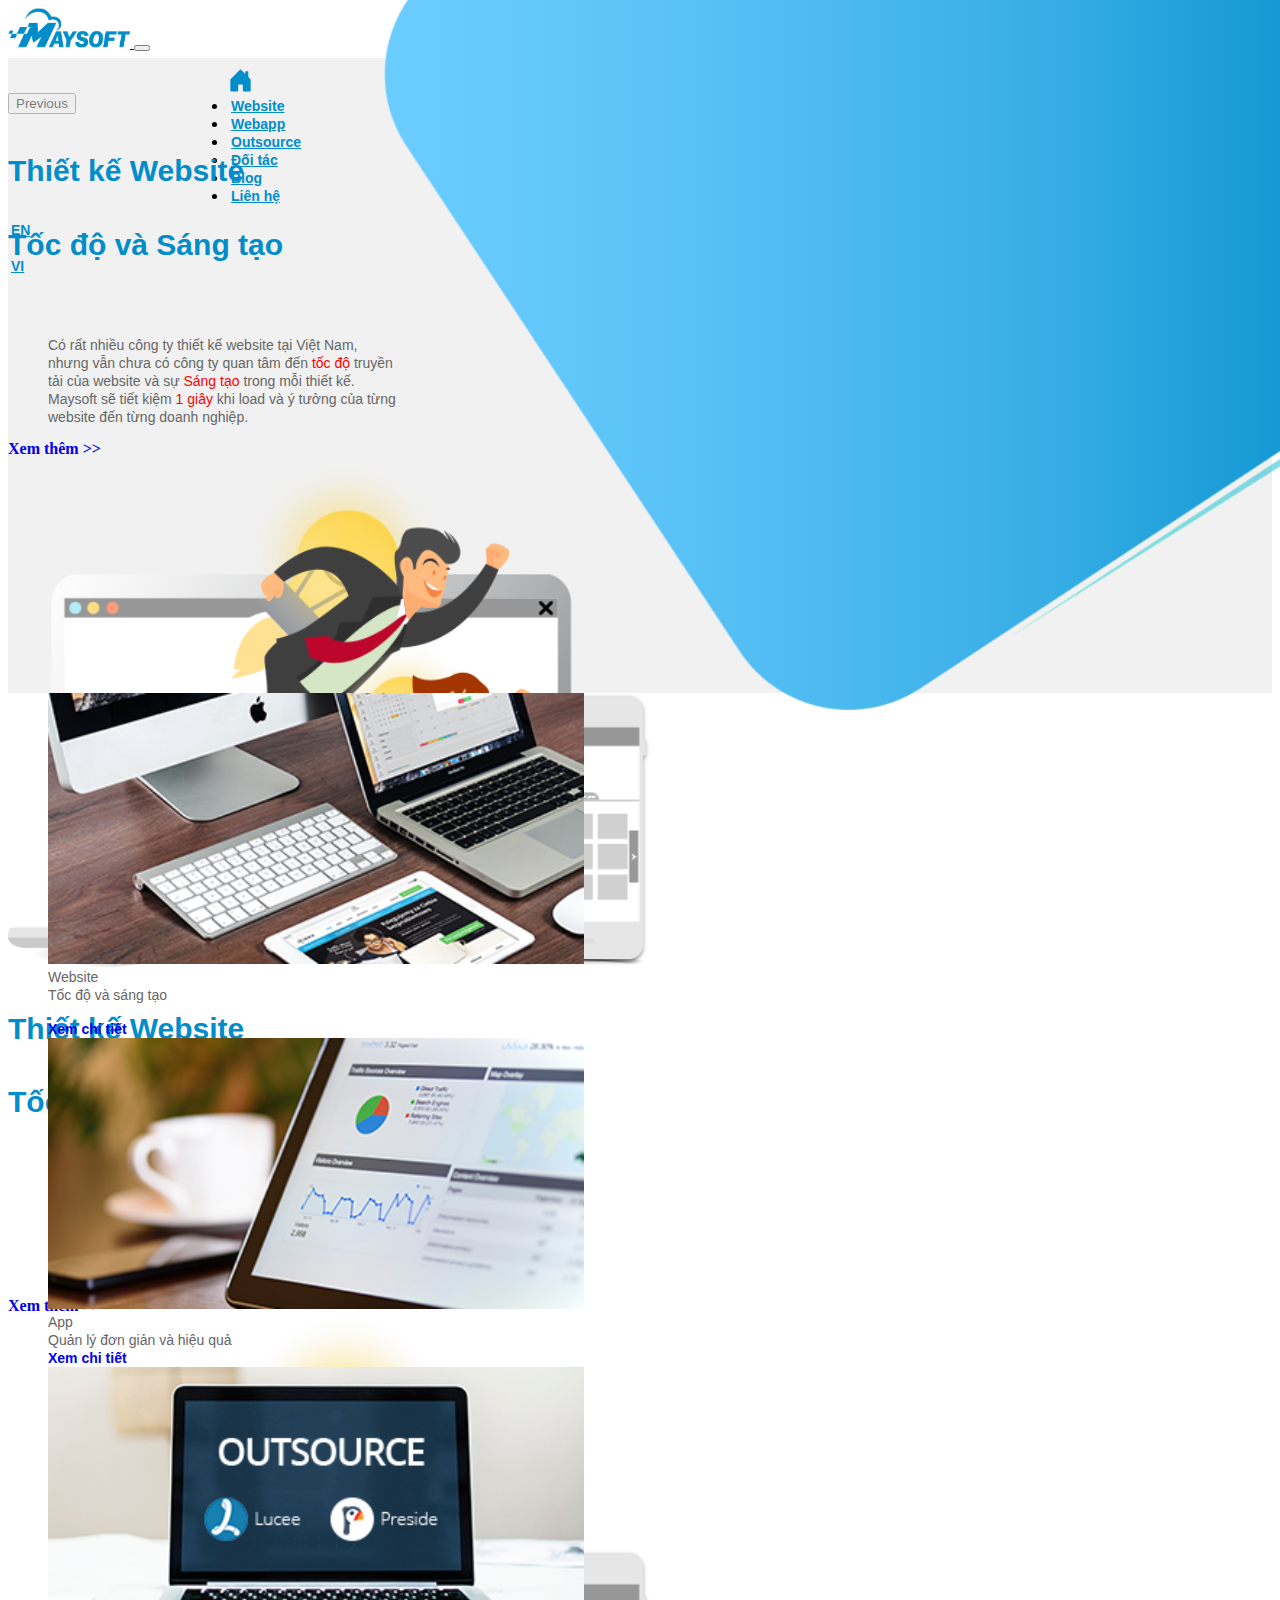
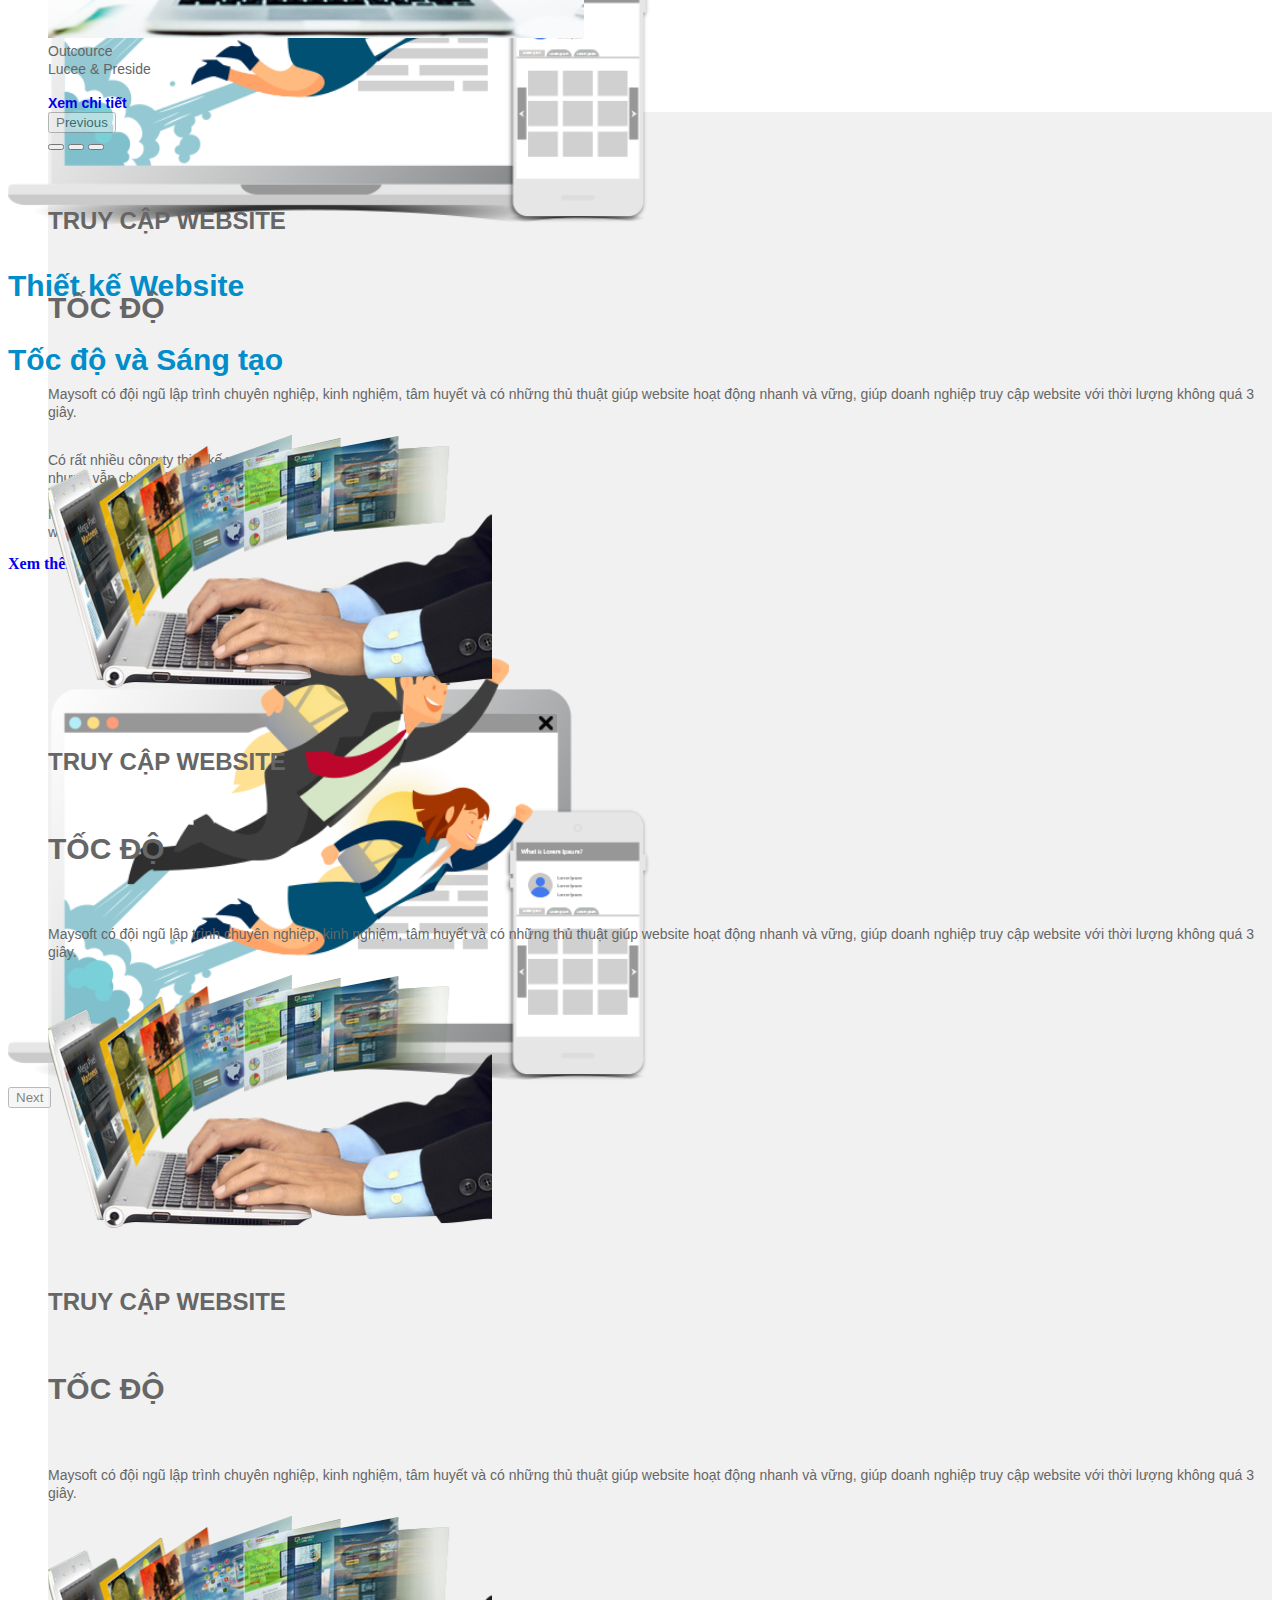
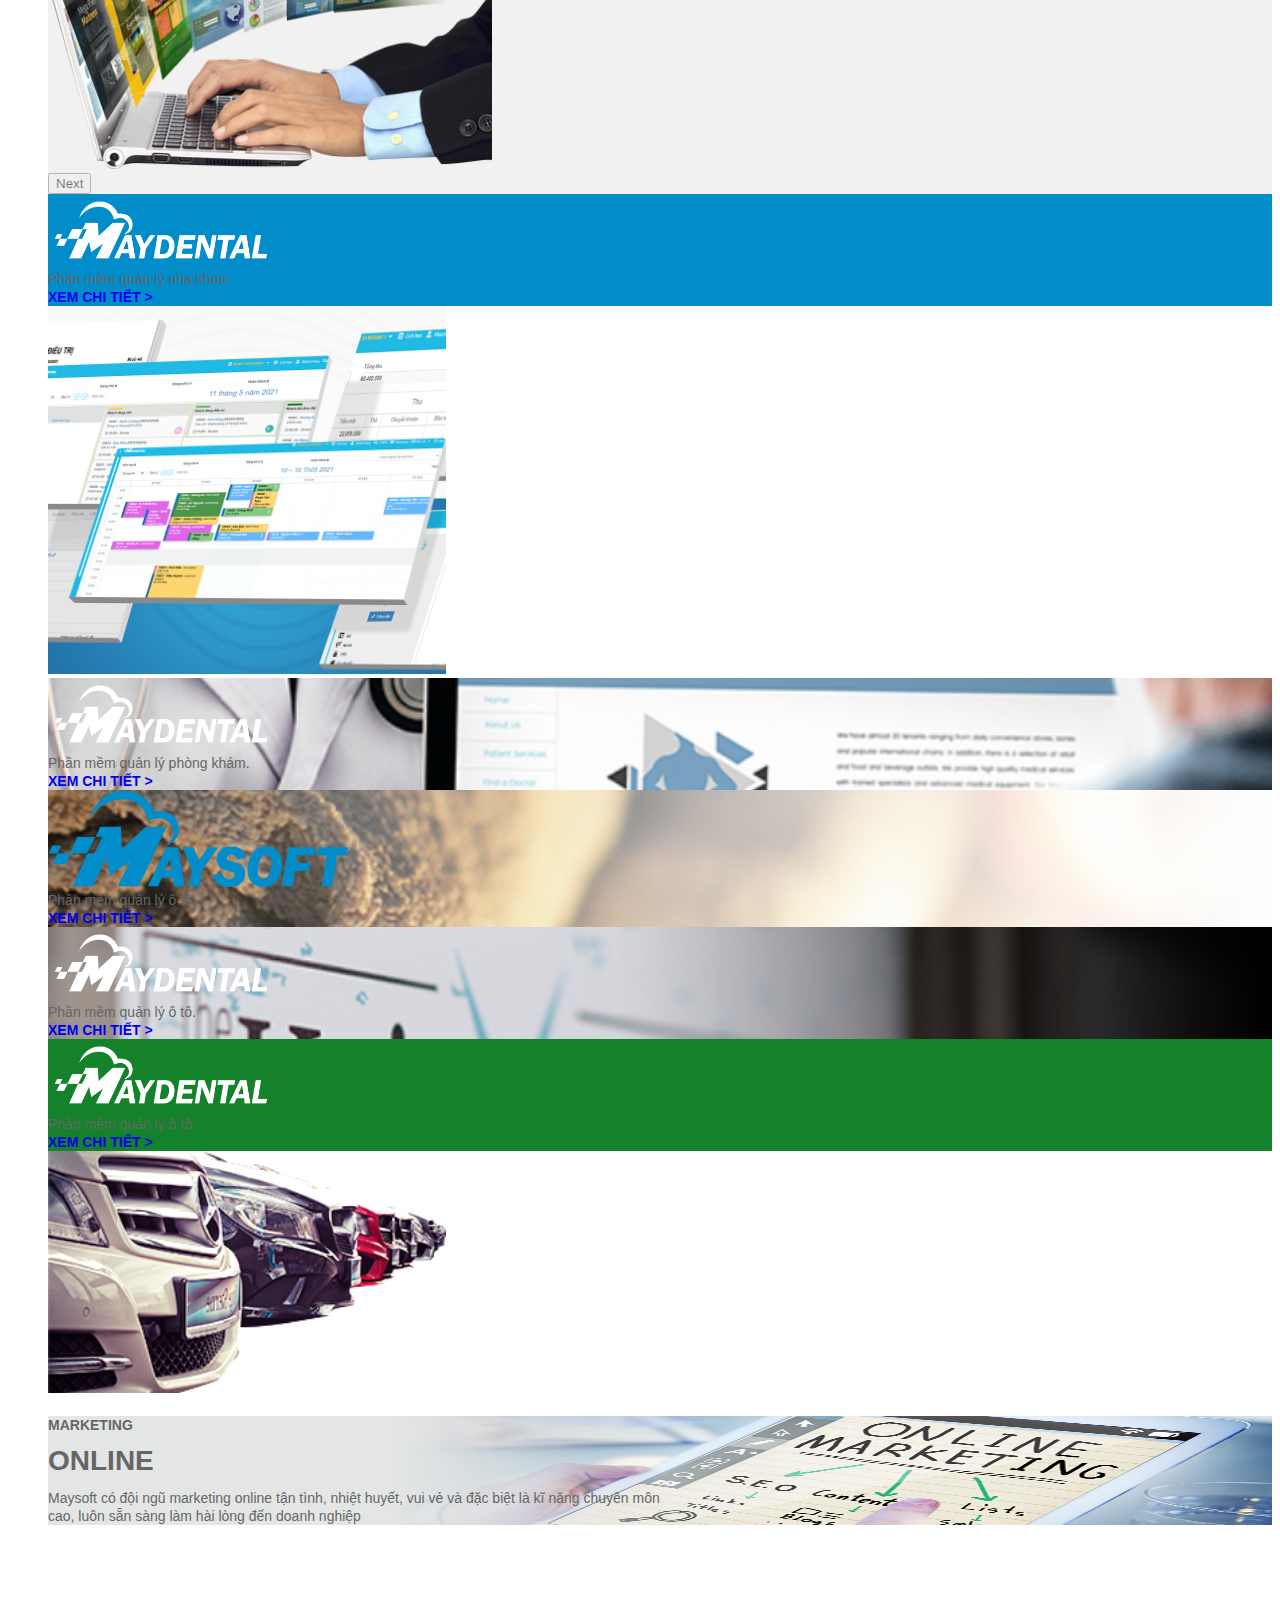
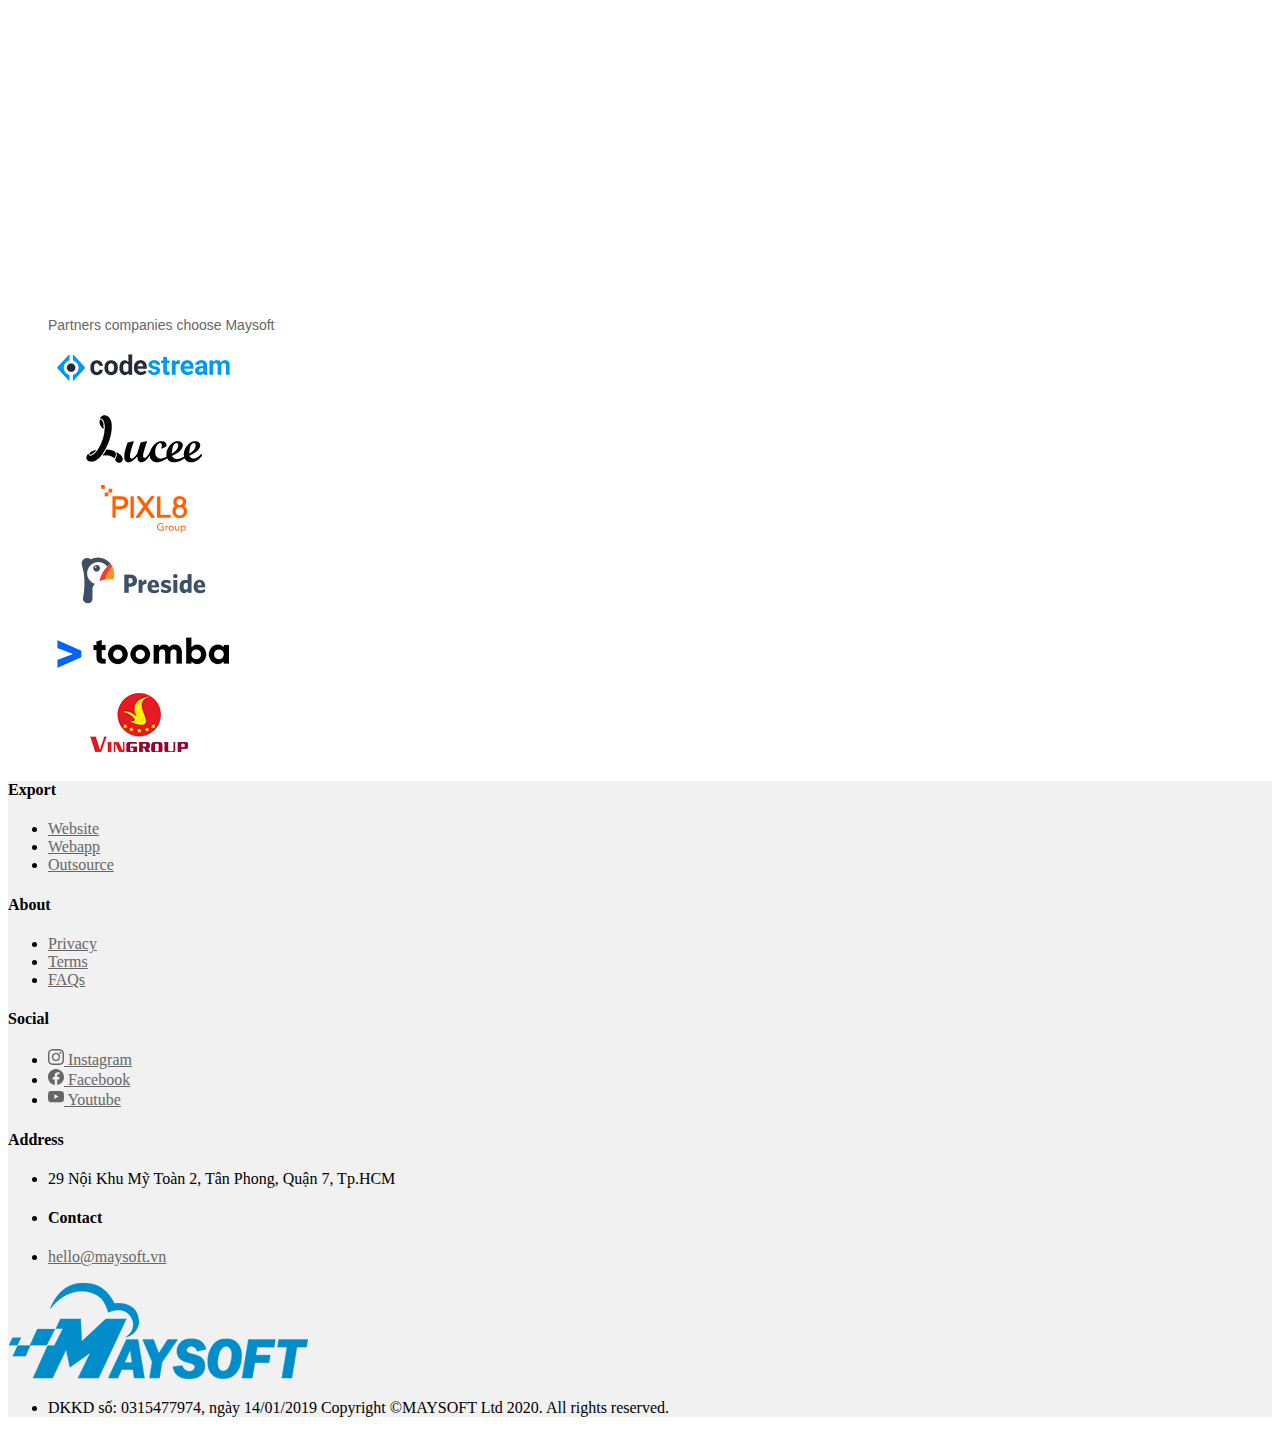
<file: VersionRootMS/index.html>
<!DOCTYPE html>
<html>

<head>
	<meta charset="utf-8" />
	<meta http-equiv="X-UA-Compatible" content="IE=edge" />
	<meta name="viewport" content="width=device-width, initial-scale=1.0">
	<title>Maysoft</title>

	<!-- Required meta tags -->
	<meta charset="utf-8">
	<meta name="viewport" content="width=device-width, initial-scale=1">

	<!-- Bootstrap CSS -->
	<link href="https://cdn.jsdelivr.net/npm/bootstrap@5.0.2/dist/css/bootstrap.min.css" rel="stylesheet"
		integrity="sha384-EVSTQN3/azprG1Anm3QDgpJLIm9Nao0Yz1ztcQTwFspd3yD65VohhpuuCOmLASjC" crossorigin="anonymous">
	<!--Js-->
	<script src="https://cdn.jsdelivr.net/npm/@popperjs/core@2.9.2/dist/umd/popper.min.js"
		integrity="sha384-IQsoLXl5PILFhosVNubq5LC7Qb9DXgDA9i+tQ8Zj3iwWAwPtgFTxbJ8NT4GN1R8p"
		crossorigin="anonymous"></script>
	<script src="https://cdn.jsdelivr.net/npm/bootstrap@5.0.2/dist/js/bootstrap.min.js"
		integrity="sha384-cVKIPhGWiC2Al4u+LWgxfKTRIcfu0JTxR+EQDz/bgldoEyl4H0zUF0QKbrJ0EcQF"
		crossorigin="anonymous"></script>


	<!--css simple>-->
	<link rel="stylesheet" href="styles.css">

</head>

<body>

	<!-- <script>
		// When the user scrolls down 50px from the top of the document, resize the header's font size
		window.onscroll = function () { scrollFunction() };

		function scrollFunction() {
			if (document.body.scrollTop > 50 || document.documentElement.scrollTop > 50) {
				document.getElementsByClassName("height-header").style.height = "50px";
			} else {
				document.getElementsByClassName("height-header").style.height = "80px";
			}
		}
	</script> -->

	<!-- Nav-bar-header -->
	<nav class="navbar navbar-expand-lg fixed-top navbar-light bg-header height-header">
		<div class="container h-100 header">
			<!-- logo -->
			<a class="navbar-brand" href="#">
				<img height="40px" src="./assets/images/LOGO.png">
			</a>
			<!-- toggle button -->
			<button class="navbar-toggler h-100" type="button" data-bs-toggle="collapse"
				data-bs-target="#navbarTogglerDemo03" aria-controls="navbarTogglerDemo03" aria-expanded="false"
				aria-label="Toggle navigation">
				<span class="navbar-toggler-icon h-100"></span>
			</button>
			<!-- RESPONSIVE -->
			<div class="navbar-collapse flex-lg-row flex-md-column justify-content-lg-between collapse bg-menu h-100"
				id="navbarTogglerDemo03">
				<!-- MENU ITEM LEFT-->
				<ul class="navbar-nav padding-left-nav h-100">
					<a class="home-button d-flex align-items-center px-3" href="#">
						<svg xmlns="http://www.w3.org/2000/svg" fill="currentColor" class="bi bi-house-door-fill h-100"
							width="25px" viewBox="0 0 16 16">
							<path
								d="M6.5 14.5v-3.505c0-.245.25-.495.5-.495h2c.25 0 .5.25.5.5v3.5a.5.5 0 0 0 .5.5h4a.5.5 0 0 0 .5-.5v-7a.5.5 0 0 0-.146-.354L13 5.793V2.5a.5.5 0 0 0-.5-.5h-1a.5.5 0 0 0-.5.5v1.293L8.354 1.146a.5.5 0 0 0-.708 0l-6 6A.5.5 0 0 0 1.5 7.5v7a.5.5 0 0 0 .5.5h4a.5.5 0 0 0 .5-.5z" />
						</svg>
					</a>

					<li class="nav-item d-flex align-items-center">
						<a href="#" class="nav-link float-end px-3 nav-mennu">Website</a>
					</li>
					<li class="nav-item d-flex align-items-center">
						<a href="#" class="nav-link float-end px-3 nav-mennu">Webapp</a>
					</li>
					<li class="nav-item d-flex align-items-center">
						<a href="#" class="nav-link float-end px-3 nav-mennu">Outsource</a>
					</li>
					<li class="nav-item d-flex align-items-center">
						<a href="#" class="nav-link float-end px-3 nav-mennu">Đối tác</a>
					</li>
					<li class="nav-item d-flex align-items-center">
						<a href="#" class="nav-link float-end px-3 nav-mennu">Blog</a>
					</li>
					<li class="nav-item d-flex align-items-center">
						<a href="#" class="nav-link float-end px-3 nav-mennu">Liên hệ</a>
					</li>
				</ul>

				<!-- MENU ITEM RIGHT -->
				<div class="d-flex float-end mx-5">
					<div class="nav-item mx-1">
						<a href="#" class="nav-link swap-language" aria-current="page">EN</a> </a>
					</div>
					<div class="vartical-line"></div>
					<div class="nav-item mx-1">
						<a href="#" class="nav-link swap-language">VI</a>
					</div>
					<!-- </div> -->
				</div>
			</div>
		</div>
	</nav>

	<!-- header bg image -->
	<div class="bg-image-header float-end">
	</div>

	<!-- top slide -->
	<div class="top-slider">
		<div class="container d-flex">
			<div class="d-flex align-items-center">
				<button class="carousel-control-prev opacity icon-back-next pe-5" type="button"
					data-bs-target="#carouselExampleInterval" data-bs-slide="prev">
					<span class="carousel-control-prev-icon btn_back hover-icon" aria-hidden="true"></span>
					<span class="visually-hidden">Previous</span>
				</button>
			</div>
			<div id="carouselExampleInterval" class="carousel slide py-5" data-bs-ride="carousel">
				<div class="carousel-inner">
					<div class="carousel-item active" data-bs-interval="10000">
						<div class="row px-5">
							<div
								class="col-xl-5 col-lg-6 col-md-6 col-sm-12 col-12 width-slider d-flex align-items-center">
								<div class="text-slider">
									<div class="title">
										<h4>Thiết kế Website</h4>
										<h4>Tốc độ và Sáng tạo</h4>
									</div>
									<div class="content">
										<p style="width: 350px;">Có rất nhiều công ty thiết kế website tại Việt
											Nam,
											nhưng vẫn chưa có công ty quan tâm đến <span class="color-red">tốc
												độ</span>
											truyền tải của website và sự <span class="color-red">Sáng tạo</span>
											trong mỗi thiết
											kế. Maysoft sẽ tiết kiệm <span class="color-red">1 giây</span> khi
											load và ý
											tưởng của từng website đến từng doanh nghiệp.</p>
									</div>
									<div class="float-end">
										<a href="#" class="text-decoration">Xem thêm >></a>
									</div>
								</div>
							</div>
							<div class="col-xl-7 col-lg-6 col-md-6 col-sm-12 col-12 width-slider">
								<img class="img-fluid h-100 d-block w-100" src="assets/images/Banner.png">
							</div>
						</div>
					</div>
					<div class="carousel-item" data-bs-interval="2000">
						<div class="row px-5">
							<div
								class="col-xl-5 col-lg-6 col-md-6 col-sm-12 col-12 width-slider d-flex align-items-center">
								<div class="text-slider">
									<div class="title">
										<h4>Thiết kế Website</h4>
										<h4>Tốc độ và Sáng tạo</h4>
									</div>
									<div class="content">
										<p style="width: 350px;">Có rất nhiều công ty thiết kế website tại Việt
											Nam,
											nhưng vẫn chưa có công ty quan tâm đến <span class="color-red">tốc
												độ</span>
											truyền tải của website và sự <span class="color-red">Sáng tạo</span>
											trong mỗi thiết
											kế. Maysoft sẽ tiết kiệm <span class="color-red">1 giây</span> khi
											load và ý
											tưởng của từng website đến từng doanh nghiệp.</p>
									</div>
									<div class="float-end">
										<a href="#" class="text-decoration">Xem thêm >></a>
									</div>
								</div>
							</div>
							<div class="col-xl-7 col-lg-6 col-md-6 col-sm-12 col-12 width-slider">
								<img class="img-fluid h-100 d-block w-100" src="assets/images/Banner.png">
							</div>
						</div>
					</div>
					<div class="carousel-item">
						<div class="row px-5">
							<div
								class="col-xl-5 col-lg-6 col-md-6 col-sm-12 col-12 width-slider d-flex align-items-center">
								<div class="text-slider">
									<div class="title">
										<h4>Thiết kế Website</h4>
										<h4>Tốc độ và Sáng tạo</h4>
									</div>
									<div class="content">
										<p style="width: 350px;">Có rất nhiều công ty thiết kế website tại Việt
											Nam,
											nhưng vẫn chưa có công ty quan tâm đến <span class="color-red">tốc
												độ</span>
											truyền tải của website và sự <span class="color-red">Sáng tạo</span>
											trong mỗi thiết
											kế. Maysoft sẽ tiết kiệm <span class="color-red">1 giây</span> khi
											load và ý
											tưởng của từng website đến từng doanh nghiệp.</p>
									</div>
									<div class="float-end">
										<a href="#" class="text-decoration">Xem thêm >></a>
									</div>
								</div>
							</div>
							<div class="col-xl-7 col-lg-6 col-md-6 col-sm-12 col-12 width-slider">
								<img class="img-fluid h-100 d-block w-100" src="assets/images/Banner.png">
							</div>
						</div>
					</div>
				</div>
			</div>
			<div class="d-flex align-items-center">
				<button class="carousel-control-next opacity icon-back-next ps-5" type="button"
					data-bs-target="#carouselExampleInterval" data-bs-slide="next">
					<span class="carousel-control-next-icon btn_next hover-icon" aria-hidden="true"></span>
					<span class="visually-hidden">Next</span>
				</button>
			</div>
		</div>
	</div>

	<!-- main-contents -->
	<div class="content">
		<div class="container">
			<!-- header panel -->
			<div class="container">
				<div class="row pb-5">
					<div class="col-xl-4 col-lg-4 col-md-4 col-sm-12 col-12 pt-5">
						<div>
							<div class="pb-2">
								<img class="img-fluid" src="assets/images/thumbnail01.png">
							</div>
							<div>
								<div>Website</div>
								<div>Tốc độ và sáng tạo</div>
							</div>
							<div class="padding-top-45">
								<a href="#" class="text-decoration ">Xem chi tiết</a>
							</div>
						</div>

					</div>
					<div class="col-xl-4 col-lg-4 col-md-4 col-sm-12 col-12 pt-5">
						<div>
							<div class="pb-2">
								<img class="img-fluid" src="assets/images/thumbnail02.png">
							</div>
							<div>
								<div>App</div>
								<div>Quản lý đơn giản và hiệu quả</div>
							</div>
							<div class="pt-3">
								<a href="#" class="text-decoration ">Xem chi tiết</a>
							</div>
						</div>

					</div>
					<div class="col-xl-4 col-lg-4 col-md-4 col-sm-12 col-12 pt-5">
						<div>
							<div class="pb-2">
								<img class="img-fluid" src="assets/images/thumbnail03.png">
							</div>
							<div>
								<div>Outcource</div>
								<div>Lucee & Preside</div>
							</div>
							<div class="padding-top-45">
								<a href="#" class="text-decoration ">Xem chi tiết</a>
							</div>
						</div>
					</div>
				</div>
			</div>

			<!-- body slide -->
			<div class="bg-full-width">
				<div class="container d-flex">
					<div class="d-flex align-items-center">
						<button class="carousel-control-prev opacity icon-back-next pe-5" type="button"
							data-bs-target="#carouselExampleCaptions" data-bs-slide="prev">
							<span class="carousel-control-prev-icon btn_back hover-icon" aria-hidden="true"></span>
							<span class="visually-hidden">Previous</span>
						</button>
					</div>
					<div id="carouselExampleCaptions" class="carousel slide bg-full-width py-5" data-bs-ride="carousel">
						<div class="carousel-indicators">
							<button type="button" data-bs-target="#carouselExampleCaptions" data-bs-slide-to="0" class="active" aria-current="true" aria-label="Slide 1"></button>
							<button type="button" data-bs-target="#carouselExampleCaptions" data-bs-slide-to="1" aria-label="Slide 2"></button>
							<button type="button" data-bs-target="#carouselExampleCaptions" data-bs-slide-to="2" aria-label="Slide 3"></button>
						  </div>
						<div class="carousel-inner">
							<div class="carousel-item active" data-bs-interval="10000">
								<div class="row">
									<div class="col-xl-6 col-lg-6 col-md-6 col-sm-12 col-12 py-5 width-slider">
										<h6 class="title-text-small" class="title-text-small">TRUY CẬP WEBSITE</h6>
										<h4 class="title-text-big" class="title-text-big">TỐC ĐỘ</h4>
										<div>
											<p class="content-slider-body" class="content-slider-body">Maysoft có đội ngũ lập trình chuyên nghiệp, kinh nghiệm, tâm huyết và
												có những thủ thuật giúp website hoạt động nhanh và vững, giúp doanh
												nghiệp
												truy
												cập website với thời lượng không quá 3 giây.</p>
										</div>
									</div>
									<div class="col-xl-6 col-lg-6 col-md-6 col-sm-12 col-12 width-slider">
										<img src="assets/images/banner_body.png" class="d-block w-100 h-100" alt="...">
									</div>
								</div>
							</div>
							<div class="carousel-item" data-bs-interval="2000">
								<div class="row">
									<div class="col-xl-6 col-lg-6 col-md-6 col-sm-12 col-12 py-5 width-slider">
										<h6 class="title-text-small">TRUY CẬP WEBSITE</h6>
										<h4 class="title-text-big">TỐC ĐỘ</h4>
										<div>
											<p class="content-slider-body">Maysoft có đội ngũ lập trình chuyên nghiệp, kinh nghiệm, tâm huyết và
												có những thủ thuật giúp website hoạt động nhanh và vững, giúp doanh
												nghiệp
												truy
												cập website với thời lượng không quá 3 giây.</p>
										</div>
									</div>
									<div class="col-xl-6 col-lg-6 col-md-6 col-sm-12 col-12 width-slider">
										<img src="assets/images/banner_body.png" class="d-block w-100 h-100" alt="...">
									</div>
								</div>
							</div>
							<div class="carousel-item">
								<div class="row">
									<div class="col-xl-6 col-lg-6 col-md-6 col-sm-12 col-12 py-5 width-slider">
										<h6 class="title-text-small">TRUY CẬP WEBSITE</h6>
										<h4 class="title-text-big">TỐC ĐỘ</h4>
										<div>
											<p class="content-slider-body">Maysoft có đội ngũ lập trình chuyên nghiệp, kinh nghiệm, tâm huyết và
												có những thủ thuật giúp website hoạt động nhanh và vững, giúp doanh
												nghiệp
												truy
												cập website với thời lượng không quá 3 giây.</p>
										</div>
									</div>
									<div class="col-xl-6 col-lg-6 col-md-6 col-sm-12 col-12 width-slider">
										<img src="assets/images/banner_body.png" class="d-block w-100 h-100" alt="...">
									</div>
								</div>
							</div>
						</div>
					</div>
					<div class="d-flex align-items-center">
						<button class="carousel-control-next opacity icon-back-next ps-5" type="button"
							data-bs-target="#carouselExampleCaptions" data-bs-slide="next">
							<span class="carousel-control-next-icon btn_next hover-icon" aria-hidden="true"></span>
							<span class="visually-hidden">Next</span>
						</button>
					</div>
				</div>
			</div>

			<!-- product, partner, marketing -->
			<div class="container">
				<!-- product...  -->
				<div class="row py-5">
					<!-- left column -->
					<div class="col-xl-6 col-lg-6 col-md-6 col-sm-12 col-12">
						<!-- left app 1 -->
						<div class="row h-50 text-white">
							<div class="col-12">
								<!-- text and image block -->
								<div class="w-50 d-flex p-4 h-100 float-start bg-app-1">
									<div class="align-self-center">
										<div class="logo-image">
											<img class="img-fluid" src="assets/images/Logo_Maydental_white.png">
										</div>
										<div class="text-image mt-3 mb-3">
											Phần mềm quản lý nha khoa.
										</div>
										<div class="link-image">
											<a href="#" class="text-decoration text-white">XEM
												CHI
												TIẾT ></a>
										</div>
									</div>
								</div>
								<img class="h-100 w-50" src="assets/images/Screenshot_table.png">
							</div>
						</div>
						<!-- left app 2 -->
						<div class="row h-50 pt-2 text-white">
							<div class="col-12">
								<div class="img-12 h-100">
									<div class="w-50 d-flex p-4 h-100 float-end">
										<div class="align-self-end">
											<div class="logo-image float-end">
												<img class="img-fluid" src="assets/images/Logo_Maydental_white.png">
											</div>
											<div class="text-image mt-3 mb-3 float-end">
												Phần mềm quản lý phòng khám.
											</div>
											<div class="link-image">
												<a href="#" class="text-decoration text-white float-end">XEM CHI TIẾT
													></a>
											</div>
										</div>
									</div>
								</div>

							</div>
						</div>
					</div>
					<!-- right column -->
					<div class="col-xl-6 col-lg-6 col-md-6 col-sm-12 col-12">
						<div class="d-flex flex-column h-100">
							<!-- right app 1 -->
							<div class="h-100 img-21">
								<div class="w-50 d-flex p-4 h-100 float-end">
									<div class="align-self-center">
										<div class="logo-image float-end">
											<img class="img-fluid" src="assets/images/Logo_Maysoft_blue.png">
										</div>
										<div class="text-image mt-3 mb-3 float-end">
											Phần mềm quản lý ô tô.
										</div>
										<div class="link-image">
											<a href="#" class="text-decoration text-muted float-end">XEM
												CHI TIẾT ></a>
										</div>
									</div>
								</div>
							</div>
							<!-- right app 2 -->
							<div class="h-100 img-22 mt-2 mb-2 text-white">
								<div class="w-50 d-flex p-4 h-100 float-end">
									<div class="align-self-center">
										<div class="logo-image float-end">
											<img class="img-fluid" src="assets/images/Logo_Maydental_white.png">
										</div>
										<div class="text-image mt-3 mb-3 float-end">
											Phần mềm quản lý ô tô.
										</div>
										<div class="link-image">
											<a href="#" class="text-decoration text-white float-end">XEM
												CHI TIẾT ></a>
										</div>
									</div>
								</div>
							</div>
							<!-- right app 3 -->
							<div class="h-100 img-23 text-white">
								<!-- text block  -->
								<div class="w-50 d-flex p-4 h-100 float-start bg-app-2">
									<div class="align-self-center">
										<div class="logo-image">
											<img class="img-fluid" src="assets/images/Logo_Maydental_white.png">
										</div>
										<div class="text-image mt-3 mb-3">
											Phần mềm quản lý ô tô.
										</div>
										<div class="link-image">
											<a href="#" class="text-decoration text-white">XEM CHI
												TIẾT
												></a>
										</div>
									</div>
								</div>
								<img class="h-100 w-50" src="assets/images/Screenshot_cars.png">
							</div>
						</div>
					</div>
				</div>

				<!-- Marketing online -->
				<div class="height-500">
					<div class="row h-100">
						<div class="col-12">
							<div class="img-marketing h-100 background-image">
								<!-- text block -->
								<div class="width-marketing d-flex p-4 h-100 float-start">
									<div class="align-self-end">
										<h4>MARKETING</h4>
										<h1>ONLINE</h1>
										<div class="text-image py-3">
											Maysoft có đội ngũ marketing online tận tình, nhiệt huyết, vui vẻ và
											đặc biệt là kĩ năng chuyên môn cao, luôn sẵn sàng làm hài lòng đến doanh
											nghiệp
										</div>

									</div>
								</div>
							</div>
						</div>
					</div>
				</div>

				<!-- Partner -->
				<div class="row py-5">
					<div class="col-6">
						<div class="row">
							<div class="col-xl-6 col-lg-6 col-md-12 col-sm-12 col-12 py-3">
								<div class="logo-image pt-3 float-start">
									Partners сompanies сhoose
									Maysoft
								</div>
							</div>
							<div class="col-xl-3 col-lg-3 col-md-6 col-sm-6 col-12 py-3">
								<div class="logo-image pt-3">
									<img class="img-fluid padding-top-3" src="assets/images/logo_codestream.png">
								</div>
							</div>
							<div class="col-xl-3 col-lg-3 col-md-6 col-sm-6 col-12 py-3">
								<div class="logo-image pt-3">
									<img class="img-fluid padding-top-3" src="assets/images/logo_lucee.png">
								</div>
							</div>
						</div>
					</div>
					<div class="col-6">
						<div class="row">
							<div class="col-xl-3 col-lg-3 col-md-6 col-sm-6 col-12 py-3">
								<div class="logo-image pt-3">
									<img class="img-fluid" src="assets/images/logo_pixl8.png">
								</div>
							</div>
							<div class="col-xl-3 col-lg-3 col-md-6 col-sm-6 col-12 py-3">
								<div class="logo-image pt-3">
									<img class="img-fluid" src="assets/images/logo_preside.png">
								</div>
							</div>
							<div class="col-xl-3 col-lg-3 col-md-6 col-sm-6 col-12 py-3">
								<div class="logo-image pt-3">
									<img class="img-fluid" src="assets/images/logo_toomba.png">
								</div>
							</div>
							<div class="col-xl-3 col-lg-3 col-md-6 col-sm-6 col-12 py-3">
								<div class="logo-image pt-3">
									<img class="img-fluid" src="assets/images/logo_vingroup.png">
								</div>
							</div>
						</div>
					</div>
				</div>
			</div>
		</div>
	</div>

	<!-- Footer -->
	<div class="footer bg-full-width">
		<div class="container py-5">
			<div class="row">
				<div class="col-xl-2 col-lg-2 col-md-4 col-sm-4 col-6 py-3">
					<h4>Export</h4>
					<ul class="list-unstyled py-3">
						<li class="py-3">
							<a class="text-decoration-none" href="#">Website</a>
						</li>
						<li class="py-3">
							<a class="text-decoration-none" href="#">Webapp</a>
						</li>
						<li class="py-3">
							<a class="text-decoration-none" href="#">Outsource</a>
						</li>
					</ul>
				</div>
				<div class="col-xl-2 col-lg-2 col-md-4 col-sm-4 col-6 py-3">
					<h4>About</h4>
					<ul class="list-unstyled py-3">
						<li class="py-3">
							<a class="text-decoration-none" href="#">Privacy</a>
						</li>
						<li class="py-3">
							<a class="text-decoration-none" href="#">Terms</a>
						</li>
						<li class="py-3">
							<a class="text-decoration-none" href="#">FAQs</a>
						</li>
					</ul>
				</div>
				<div class="col-xl-2 col-lg-2 col-md-4 col-sm-4 col-6 py-3">
					<h4>Social</h4>
					<ul class="list-unstyled py-3">
						<li class="py-3">
							<a class="text-decoration-none align-text-top" href="#">
								<svg xmlns="http://www.w3.org/2000/svg" width="16" height="16" fill="currentColor"
									class="bi bi-instagram mb-1" viewBox="0 0 16 16 ">
									<path
										d="M8 0C5.829 0 5.556.01 4.703.048 3.85.088 3.269.222 2.76.42a3.917 3.917 0 0 0-1.417.923A3.927 3.927 0 0 0 .42 2.76C.222 3.268.087 3.85.048 4.7.01 5.555 0 5.827 0 8.001c0 2.172.01 2.444.048 3.297.04.852.174 1.433.372 1.942.205.526.478.972.923 1.417.444.445.89.719 1.416.923.51.198 1.09.333 1.942.372C5.555 15.99 5.827 16 8 16s2.444-.01 3.298-.048c.851-.04 1.434-.174 1.943-.372a3.916 3.916 0 0 0 1.416-.923c.445-.445.718-.891.923-1.417.197-.509.332-1.09.372-1.942C15.99 10.445 16 10.173 16 8s-.01-2.445-.048-3.299c-.04-.851-.175-1.433-.372-1.941a3.926 3.926 0 0 0-.923-1.417A3.911 3.911 0 0 0 13.24.42c-.51-.198-1.092-.333-1.943-.372C10.443.01 10.172 0 7.998 0h.003zm-.717 1.442h.718c2.136 0 2.389.007 3.232.046.78.035 1.204.166 1.486.275.373.145.64.319.92.599.28.28.453.546.598.92.11.281.24.705.275 1.485.039.843.047 1.096.047 3.231s-.008 2.389-.047 3.232c-.035.78-.166 1.203-.275 1.485a2.47 2.47 0 0 1-.599.919c-.28.28-.546.453-.92.598-.28.11-.704.24-1.485.276-.843.038-1.096.047-3.232.047s-2.39-.009-3.233-.047c-.78-.036-1.203-.166-1.485-.276a2.478 2.478 0 0 1-.92-.598 2.48 2.48 0 0 1-.6-.92c-.109-.281-.24-.705-.275-1.485-.038-.843-.046-1.096-.046-3.233 0-2.136.008-2.388.046-3.231.036-.78.166-1.204.276-1.486.145-.373.319-.64.599-.92.28-.28.546-.453.92-.598.282-.11.705-.24 1.485-.276.738-.034 1.024-.044 2.515-.045v.002zm4.988 1.328a.96.96 0 1 0 0 1.92.96.96 0 0 0 0-1.92zm-4.27 1.122a4.109 4.109 0 1 0 0 8.217 4.109 4.109 0 0 0 0-8.217zm0 1.441a2.667 2.667 0 1 1 0 5.334 2.667 2.667 0 0 1 0-5.334z" />
								</svg>
								Instagram
							</a>
						</li>
						<li class="py-3">
							<a class="text-decoration-none" href="#">
								<svg xmlns="http://www.w3.org/2000/svg" width="16" height="16" fill="currentColor"
									class="bi bi-facebook mb-1" viewBox="0 0 16 16">
									<path
										d="M16 8.049c0-4.446-3.582-8.05-8-8.05C3.58 0-.002 3.603-.002 8.05c0 4.017 2.926 7.347 6.75 7.951v-5.625h-2.03V8.05H6.75V6.275c0-2.017 1.195-3.131 3.022-3.131.876 0 1.791.157 1.791.157v1.98h-1.009c-.993 0-1.303.621-1.303 1.258v1.51h2.218l-.354 2.326H9.25V16c3.824-.604 6.75-3.934 6.75-7.951z" />
								</svg>
								Facebook
							</a>
						</li>
						<li class="py-3">
							<a class="text-decoration-none" href="#">
								<svg xmlns="http://www.w3.org/2000/svg" width="16" height="16" fill="currentColor"
									class="bi bi-youtube mb-1" viewBox="0 0 16 16">
									<path
										d="M8.051 1.999h.089c.822.003 4.987.033 6.11.335a2.01 2.01 0 0 1 1.415 1.42c.101.38.172.883.22 1.402l.01.104.022.26.008.104c.065.914.073 1.77.074 1.957v.075c-.001.194-.01 1.108-.082 2.06l-.008.105-.009.104c-.05.572-.124 1.14-.235 1.558a2.007 2.007 0 0 1-1.415 1.42c-1.16.312-5.569.334-6.18.335h-.142c-.309 0-1.587-.006-2.927-.052l-.17-.006-.087-.004-.171-.007-.171-.007c-1.11-.049-2.167-.128-2.654-.26a2.007 2.007 0 0 1-1.415-1.419c-.111-.417-.185-.986-.235-1.558L.09 9.82l-.008-.104A31.4 31.4 0 0 1 0 7.68v-.123c.002-.215.01-.958.064-1.778l.007-.103.003-.052.008-.104.022-.26.01-.104c.048-.519.119-1.023.22-1.402a2.007 2.007 0 0 1 1.415-1.42c.487-.13 1.544-.21 2.654-.26l.17-.007.172-.006.086-.003.171-.007A99.788 99.788 0 0 1 7.858 2h.193zM6.4 5.209v4.818l4.157-2.408L6.4 5.209z" />
								</svg>
								Youtube
							</a>
						</li>
					</ul>
				</div>
				<div class="col-xl-2 col-lg-2 col-md-6 col-sm-6 col-6 py-3">
					<h4>Address</h4>
					<ul class="list-unstyled py-3">
						<li class="py-3">
							29 Nội Khu Mỹ Toàn 2, Tân Phong, Quận 7, Tp.HCM
						</li>
						<li class="py-3">
							<h4>Contact</h4>
						</li>
						<li class="py-1">
							<a class="text-decoration-none" href="#">
								hello@maysoft.vn
							</a>
						</li>
					</ul>
				</div>
				<div class="col-xl-4 col-lg-4 col-md-6 col-sm-6 col-12 py-5">
					<a href="#">
						<img class="img-fluid mb-5 ms-3" src="assets/images/Logo_Maysoft_blue.png">
					</a>
					<ul class="list-unstyled">
						<li class="py-1 ms-3">
							DKKD số: 0315477974, ngày 14/01/2019
							Copyright ©MAYSOFT Ltd 2020. All rights reserved.
						</li>
					</ul>
				</div>
			</div>
		</div>
	</div>
</body>

</html>
</file>
<file: VersionRootMS/styles.css>
/* #header {
	background-color: #f1f1f1;
	padding: 50px 10px;
	color: black;
	font-size: 90px; 
	font-weight: bold;
	top: 0;
	width: 100%;
	transition: 0.2s;
  } */

/* General */
:root {
	--bg-default: #F1F1F1;
}

/* body {
	color: #666666;
	font-size: 20px;
	line-height: 140%;
	font-family: Segoe UI;

} */

.nav-link {
	padding: 3px;
	color: #666666;
}

h1,h2,h3,h4,h5,h6{
	font-weight: bold;
}

.ml-mr-auto {
	margin-left: auto !important;
	margin-right: auto !important;
}

/* header*/
.height-header{
	height: 50px;
}

.opacity{
	opacity: 0.5 !important;
}

.vartical-line{
	border-left: 1.5px solid #018dca;
	left: 50%;
	height: 11px;
	margin-top: 7px;
}

.nav-mennu{
	font-family: 'Open Sans',sans-serif,-apple-system;
	font-size : 14px;
	font-weight: bold;
	color : #018dca !important;
	border-radius: 20px;
}

.nav-mennu:hover{
	color: rgb(2, 6, 6);
	background-color: rgba(255,255,255)
}

.home-button{
	color: #018dca;
	border-radius: 15px;
}

.home-button:hover{
	background-color: rgba(255,255,255);
}

.swap-language{
	font-family: 'Open Sans',sans-serif,-apple-system;
	font-size : 14px;
	font-weight: bold;
	color : #018dca;
}

.swap-language:hover{
	color: rgb(2, 6, 6) !important;
}

/* top-silder */
.top-slider{
	padding-top: 35px;
	height: 600px;
	background-color: var(--bg-default);
}

.icon-back-next{
	display: block;
	position: unset;
}

.hover-icon:hover{
	background-color: black;
	border-radius: 20px;
}

.content{
	font-family: 'Open Sans',sans-serif,-apple-system;
	font-size: 14px;
	font-size : 14px;
	font-weight: lighter;
	letter-spacing: 0px;
	line-height: 18px;
	color : #666666;
	lighting-color : #ff0000;
	padding-left: 40px;
}

.title{
	font-family: 'Open Sans',sans-serif,-apple-system;
	font-size : 30px;
	font-weight: Regular;
	letter-spacing: 0px;
	line-height: 34px;
	color : #018dca;
	padding-bottom: 20px;
}

.color-red {
	color: red;
}	

.bg-header {
	background-color:  rgba(255,255,255,0.5);
}

.bg-full-width{
	background-color: var(--bg-default);
}

.bg-image-header {
	background-image: url('assets/images/background_homepage.png');
	height: 1100px;
	background-size: cover;
    background-repeat: no-repeat;
	margin-top: -35%;
	position: absolute;
	width: 70%;
	right:0;
}

/* text page */
.text-decoration{
	text-decoration: none;
	font-weight: bold;
}

.text-decoration:hover{
	text-decoration: underline !important;
	color: rgb(127, 127, 155) !important;
}

.text-decoration-none{
	color: #666666;
}

.text-decoration-none:hover{
	text-decoration: underline !important;
	color: blue;
}

.title-text-small{
	font-family: 'Open Sans',sans-serif,-apple-system;
	font-size : 24px;
	font-weight: bold;
	letter-spacing: 0px;
	line-height: 28px;
	color : #666666;
}

.title-text-big{
	font-family: 'Open Sans',sans-serif,-apple-system;
	font-size : 30px;
	font-weight: bold;
	letter-spacing: 0px;
	line-height: 34px;
	color : #666666;
	padding-bottom: 20px;
}

.content-slider-body{
	font-family: 'Open Sans',sans-serif,-apple-system;
	font-size : 14px;
	font-weight: lighter;
	letter-spacing: 0px;
	line-height: 18px;
	color : #666666;
}
/* image-page */
.background-image{
	background-image: url('assets/images/banner_body.png');
}

.img-11{
	background-image: url('assets/images/Screenshot_2021-03-01_at_12343.png');
	background-size: cover;
    background-repeat: no-repeat;
}

.img-12{
	background-image: url('assets/images/Screenshot_2021-03-01_at_12343_ck.png');
	background-size: cover;
    background-repeat: no-repeat;
}

.img-21{
	background-image: url('assets/images/Screenshot_2021-03-01_at_12343_d.png');
	background-size: cover;
    background-repeat: no-repeat;
}

.img-22{
	background-image: url('assets/images/Screenshot_2021-03-01_at_12343_el.png');
	background-size: cover;
    background-repeat: no-repeat;
}

/* product list */
.bg-app-1{
	background-color: #018DCA ;
}

.bg-app-2{
	background-color: #13822B;
}

.logo-footer{
	margin-left: 60px;
    margin-top: 22px;
}

.btn_back{
	background-image: url('assets/images/btn_back.png');
}

.btn_next{
	background-image: url('assets/images/btn_next.png');
}

/* marketing online */
.height-500 {
	height: 500px;
}

.background-image{
	background-color: #018DCA;
}

.img-marketing{
	background-image: url('assets/images/banner_marketingonline.png');
	background-size: cover;
    background-repeat: round;
}

.content-on-image{
	height: 100%;
	padding-top: 40px;
}

/* responsive */
.padding-top-3 {
	padding-top: 0px;
}

.width-marketing {
	width: 50%;
}

.padding-top-45{
	padding-top: 1rem;
}

/* medium */
@media (min-width: 768px) {
	
}
/* larger */
@media (max-width: 992px){
	.bg-menu {
		background-color: rgb(241,241,241, .7);
	} 
}

@media screen and (max-width: 768px) {
	.width-marketing {
		width: 85%;
	}
	.padding-top-45{
		padding-top: 45px;
	}
	.width-slider{
		width: 100%;
	}
	.padding-top-3 {
		padding-top: 1rem;
	}
}
@media screen and (max-width: 500px) {
	
	.padding-top-45{
		padding-top: 1rem;
	}
	.padding-top-3 {
		padding-top: 0rem;
	}
}

.padding-top-3 {
	padding-top: 0px;
}

.width-marketing {
	width: 50%;
}

.padding-top-45{
	padding-top: 1rem;
}
@media screen and (max-width: 768px) {
	.padding-top-45{
		padding-top: 45px;
	}
	.width-slider{
		width: 100%;
	}
	.padding-top-3 {
		padding-top: 1rem;
	}
}
@media screen and (max-width: 768px) {
	.width-marketing {
		width: 85%;
	}
}
@media screen and (max-width: 500px) {
	.width-marketing {
		width: 100%;
	}
}

@media screen and (max-width: 500px) {
	.padding-top-45{
		padding-top: 1rem;
	}
	.padding-top-3 {
		padding-top: 0rem;
	}
	.bg-image-header{
		display: none;
	}	
}
@media screen and (min-width: 1200px) {
	.padding-left-nav {
		padding-left: 220px;
	}
}
</file>
